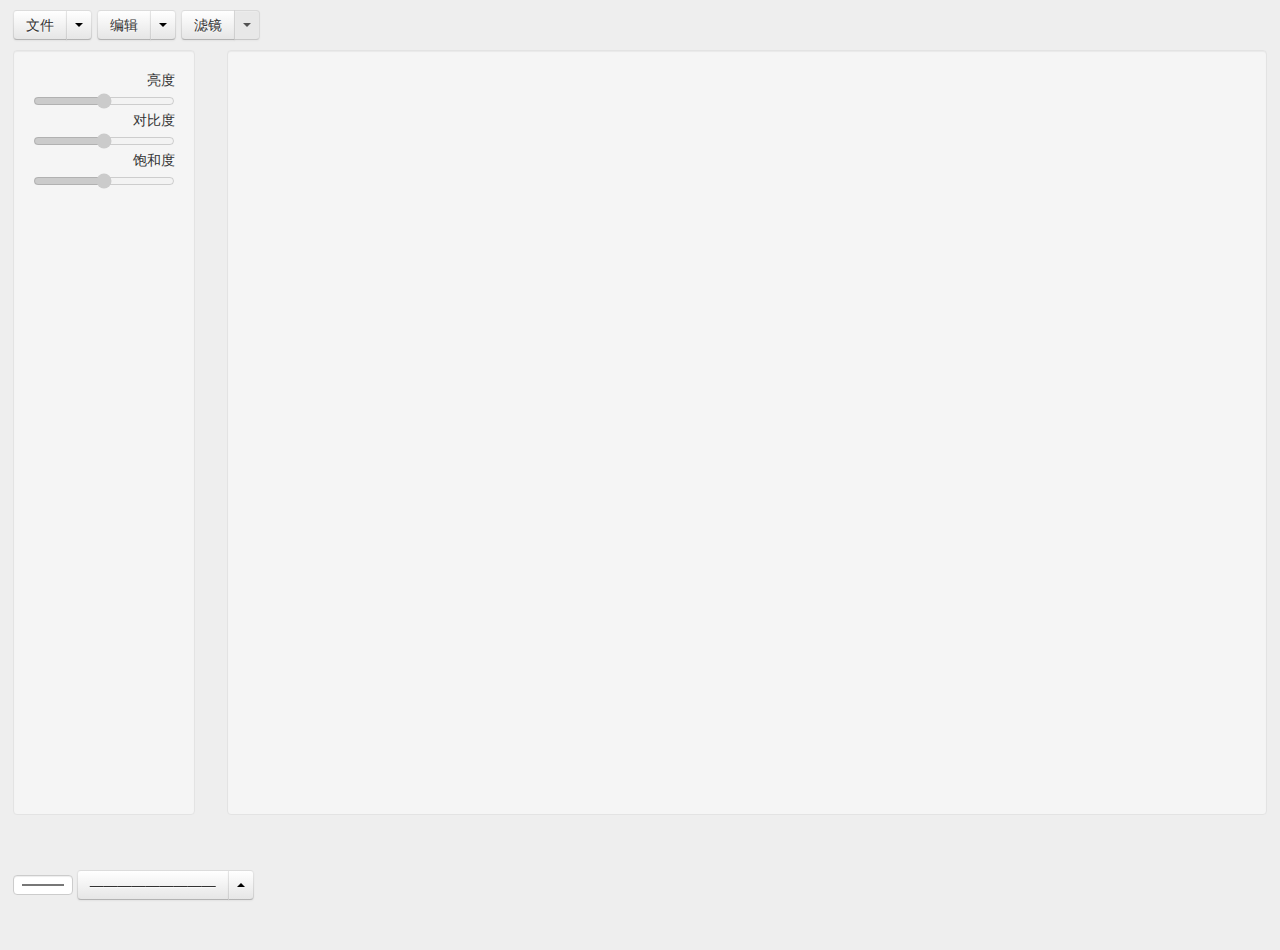
<file: index.html>
<!DOCTYPE html>
<html lang="en">
    <head>
        <meta charset="utf-8">
        <title>gyy的毕业设计</title>
        <meta name="viewport" content="width=device-width, initial-scale=1.0">
        <meta name="description" content="">
        <meta name="author" content="">

        <!-- Le styles -->
        <script src="js/less-1.3.3.min.js"></script>
        <link href="css/bootstrap.css" rel="stylesheet">
        <link href="css/bootstrap-responsive.css" rel="stylesheet">
        <!--<link href="css/jPicker-1.1.6.css" rel="stylesheet">-->
        <!--<link href="jPicker.css" rel="stylesheet">-->
        <style>
            html,body{height: 100%;background-color: #eeeeee;overflow: hidden;}
            .row-fluid{height: 100%;}
            .container{width: 98%;height: 100%;}
            .menuBar{}
            .toolBar {overflow: auto;height: 85%;}
            .canvasBox{overflow: auto;height:85%;padding: 0;position: relative;}
            .statusBar{left:auto;right:auto;width: 90%;height: 30px;}
            input[type="file"]{opacity: 0;position: absolute;left: 0;top: 0;height: 25px;}
            input[type="color"]{width: 60px;}
            .close{font-family: "Helvetica Neue", Helvetica, Arial, sans-serif;}
            canvas{position: absolute;}
            .newFileTable {margin: 30px 0 0 0;width: 100%;}
            .modal-body{text-align: left;}
            .modal-body table tr{vertical-align: top;}
            tbody {display: table-row-group;vertical-align: middle;border-color: inherit;}
            .newFileTable .labelTD {width: 33%;text-align: right;line-height: 24px;}
            .modal-body table td {text-align: left;font-weight: normal;font-size: 14px;}
            .newFileTable tr {height: 30px;}
            .newFileTable .formTD {text-align: left;padding-left: 15px;vertical-align: middle;}

            .newFileTable .formTD select {width: 110px;height: 23px;padding: 0;}
            .newCanvasModalEntry {width: 120px;height: 30px;background-color: white;position: relative;}
            .newFileTable .formTD .newFileTextEntry {background-color: #fff;width: 90px;height: 21px;padding: 0;}
            .newCanvasEntryLabel {font-size: 11px;color: #707F75;margin: 2px 10px 0 10px;position: absolute;top: 0;right: 0;}
            .maxSizePrint {margin-top: 10px;font-size: 10px;color: #80988A;margin-left: 17%;}
            .statusBar .lineWidth{margin-bottom: 10px;}
            #colorBox{display: inline-block;}
            input[type="range"]{width:142px;}
            .control{text-align: right;}
        </style>

        <!-- Le HTML5 shim, for IE6-8 support of HTML5 elements -->
        <!--[if lt IE 9]>
        <![endif]-->

        <!-- Le fav and touch icons -->
    </head>

    <body>

        <div class="container">

            <div class="btn-toolbar menuBar">
                <div class="btn-group dropdown">
                    <button class="btn">文件</button>
                    <button class="btn dropdown-toggle" data-toggle="dropdown"><span class="caret"></span></button>
                    <ul class="dropdown-menu">
                        <li><a href="#">打开图片<input type="file" name="file" id="file" size="20"/></a></li>
                        <li><a data-toggle="modal" href="#chooseCanvas"  data-keyboard="true" data-backdrop="static">新建图层</a></li>
                        <li><a href="#">退出</a></li>
                        <li class="divider"></li>
                        <li><a href="#">保存</a></li>
                    </ul>
                </div><!-- /btn-group -->
                    <div class="btn-group dropdown">
                        <button class="btn">编辑</button>
                        <button class="btn dropdown-toggle" data-toggle="dropdown"><span class="caret"></span></button>
                        <ul class="dropdown-menu">
                            <li><a href="#">撤消</a></li>
                            <li><a href="#">恢复</a></li>
                            <li><a href="#">复制</a></li>
                            <li><a href="#">剪切</a></li>
                            <li><a href="#">粘贴</a></li>
                            <li><a href="#">选择</a></li>
                        </ul>
                    </div><!-- /btn-group -->

                <div class="btn-group dropdown filter">
                    <button class="btn filterName">滤镜</button>
                    <button class="btn dropdown-toggle disabled" data-toggle="dropdown"><span class="caret"></span></button>
                    <ul class="dropdown-menu">
                        <li><a href="#" id="original">原图</a></li>
                        <li><a href="#" id="opposition">底片效果</a></li>
                        <li><a href="#" id="greyScale">黑白效果</a></li>
                        <li><a href="#" id="binarization">二值化</a></li>
                        <li><a href="#" id="gaussianBlur">高斯模糊</a></li>
                        <li><a href="#" id="sketch">素描效果</a></li>
                        <li><a href="#" id="sharp">锐化</a></li>
                        <li><a href="#" id="sobel">Sobel</a></li>
                        <li><a href="#" id="virus">virus</a></li>
                    </ul>
                </div><!-- /btn-group -->

            </div><!-- /btn-toolbar -->
            <div class="row-fluid clearfix">
                <div class="span2 toolBar well">
                    <div class="control">
                        亮度<input type="range" min="-1" max="1" step="0.01" class="brightness" disabled=true/>
                        对比度<input type="range" min="-1" max="1" step="0.01" class="contrast" disabled=true />
                        饱和度<input type="range" min="-1" max="1" step="0.01" class="saturation" disabled=true />
                    </div>
                </div>
                <div class="span10 canvasBox well">
                    <canvas id="photo"></canvas>
                </div>
            </div>
            <div class="navbar-fixed-bottom statusBar">
                <div id="colorBox"><input type="color"></div>
                <div class="btn-group dropup lineWidth">
                    <button class="btn">—————————</button>
                    <button class="btn dropdown-toggle" data-toggle="dropdown"><span class="caret"></span></button>
                    <ul class="dropdown-menu">
                        <li><a href="#">___________</a></li>
                        <li><a href="#">===========</a></li>
                        <li><a href="#">-----------</a></li>
                        <li><a href="#">……………………………</a></li>
                    </ul>
                </div><!-- /btn-group -->
            </div>
        </div> <!-- /container -->
        <div class="modal fade hide in alert-error" id="alertError">
            <div class="modal-header">
                <a class="close" data-dismiss="modal">×</a>
                <h3>FAIL!</h3>
            </div>
            <div class="modal-body"></div>
        </div>
        <div id="chooseCanvas" class="modal hide fade in">
            <div class="modal-header">
                <a class="close" data-dismiss="modal">×</a>
                <h3>New File</h3>
            </div>
            <div class="modal-body">
                <table class="newFileTable">
                    <tbody><tr>
                        <td class="labelTD">Preset sizes</td>
                        <td class="formTD">
                            <select class="customSizeSelect">
                                <option rel="0" selected="true" value="">Custom</option>
                                <option rel="500" value="500x400">500×400</option>
                                <option rel="500" value="500x500">500×500</option>
                                <option rel="667" value="667x500">667×500</option>
                                <option rel="800" value="800x800">800×800</option>
                                <option rel="1000" value="1000x800">1000×800</option>
                                <option rel="1024" value="1024x768">1024×768</option>
                                <option rel="1280" value="1280x800">1280×800</option>
                                <option rel="1600" value="1600x900" style="display: none;">1600×900</option>
                                <option rel="1600" value="1600x1600" style="display: none;">1600×1600</option>
                            </select>
                        </td>
                    </tr>
                    <tr>
                        <td class="labelTD">Width</td>
                        <td class="formTD">
                            <div class="newCanvasModalEntry">
                                <input type="text" class="widthEntry newFileTextEntry" maxlength="5" placeholder="989">
                                <div class="newCanvasEntryLabel">PX</div>
                            </div>
                        </td>
                    </tr>
                    <tr>
                        <td class="labelTD">Height</td>
                        <td class="formTD">
                            <div class="newCanvasModalEntry">
                                <input type="text" class="heightEntry newFileTextEntry" maxlength="5" placeholder="445">
                                <div class="newCanvasEntryLabel">PX</div>
                            </div>
                        </td>
                    </tr>
                    <tr>
                        <td class="labelTD">Background</td>
                        <td class="formTD">
                            <select class="customBGSelect">
                                <option selected="true" value="white">White</option>
                                <option value="black">Black</option>
                                <option value="transparent">Transparent</option>
                            </select>
                        </td>
                    </tr>
                    <tr>
                        <td colspan="2">
                            <div class="maxSizePrint">Maximum canvas size: 2000×2000px</div>
                        </td>
                    </tr>
                    </tbody></table>
            </div>
            <div class="modal-footer">
                <a href="#" class="btn" data-dismiss="modal">取消</a>
                <a href="#" class="btn btn-primary" data-dismiss="modal">确定</a>
            </div>
        </div>
        <!-- Le javascript
        ================================================== -->
        <!-- Placed at the end of the document so the pages load faster -->
        <script src="js/jquery.js"></script>
        <script src="js/bootstrap.js"></script>
        <script src="js/gyy.js"></script>
    </body>
</html>
</file>
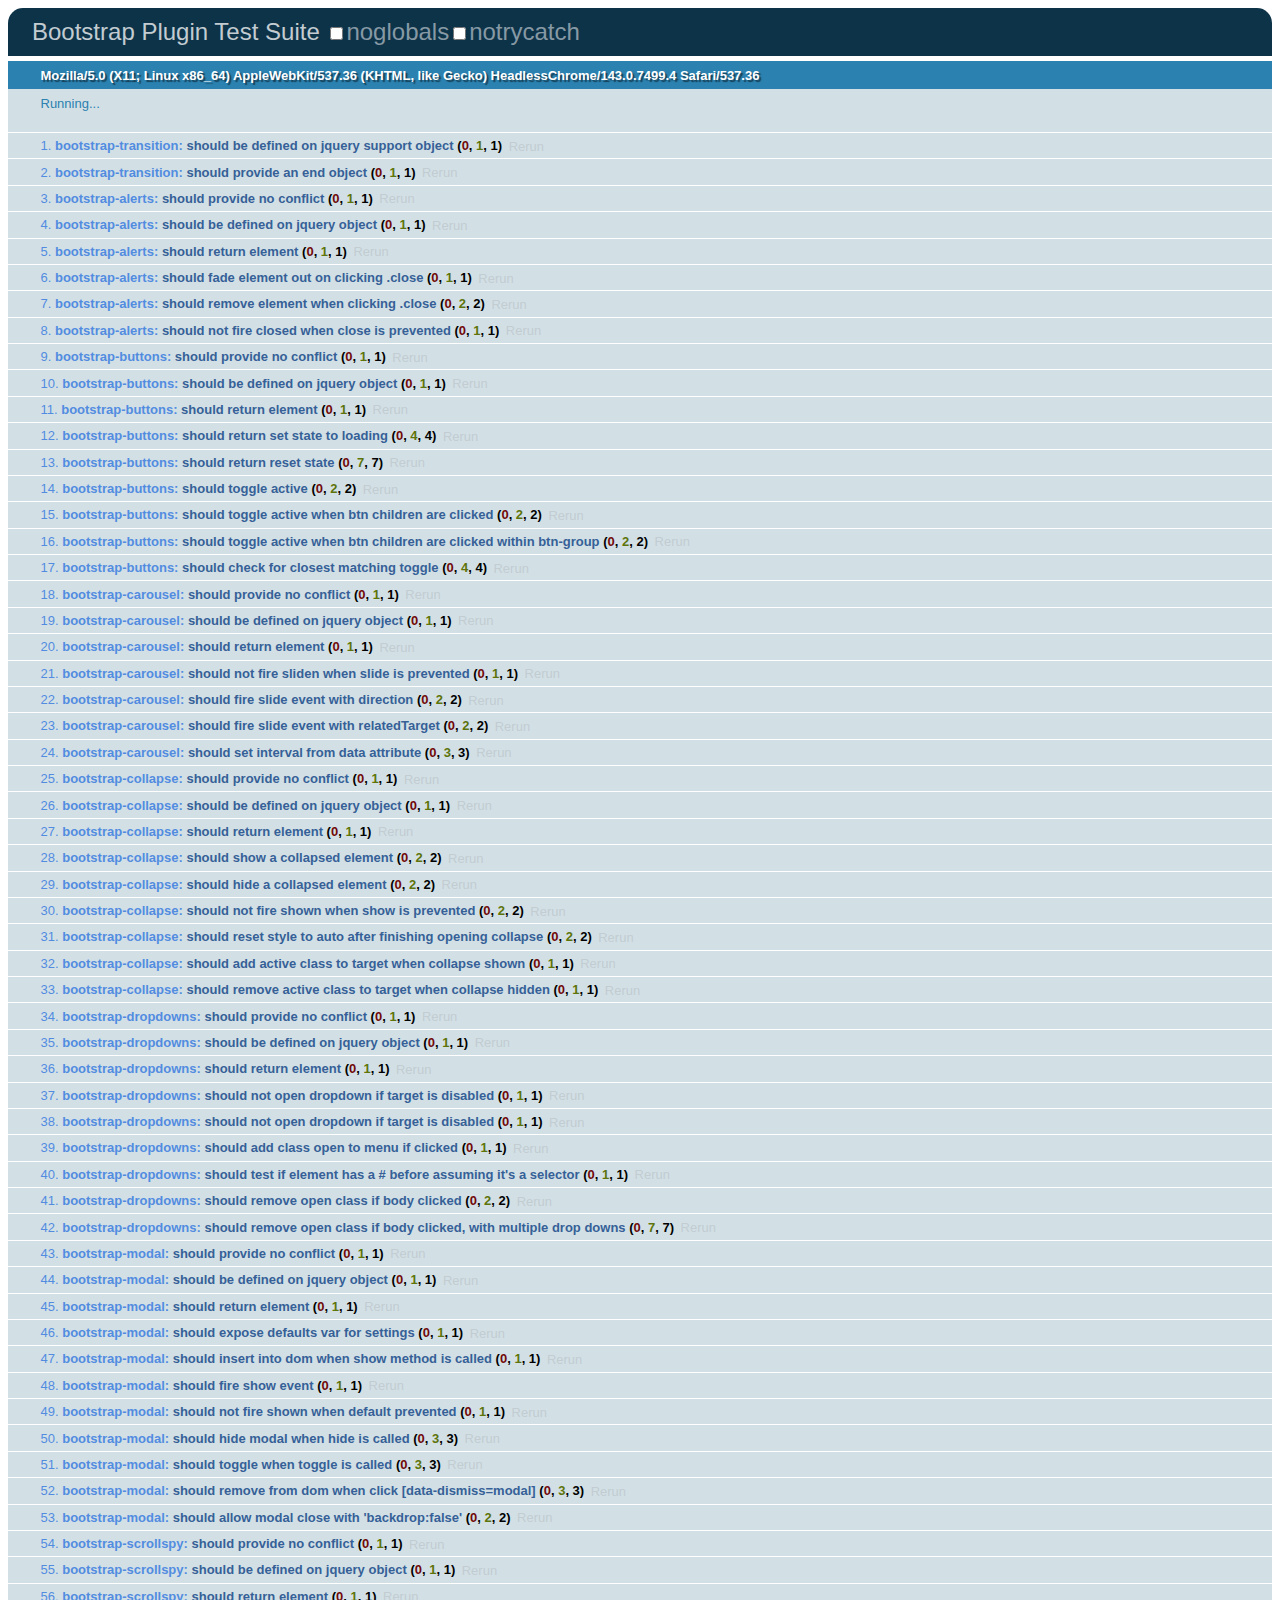
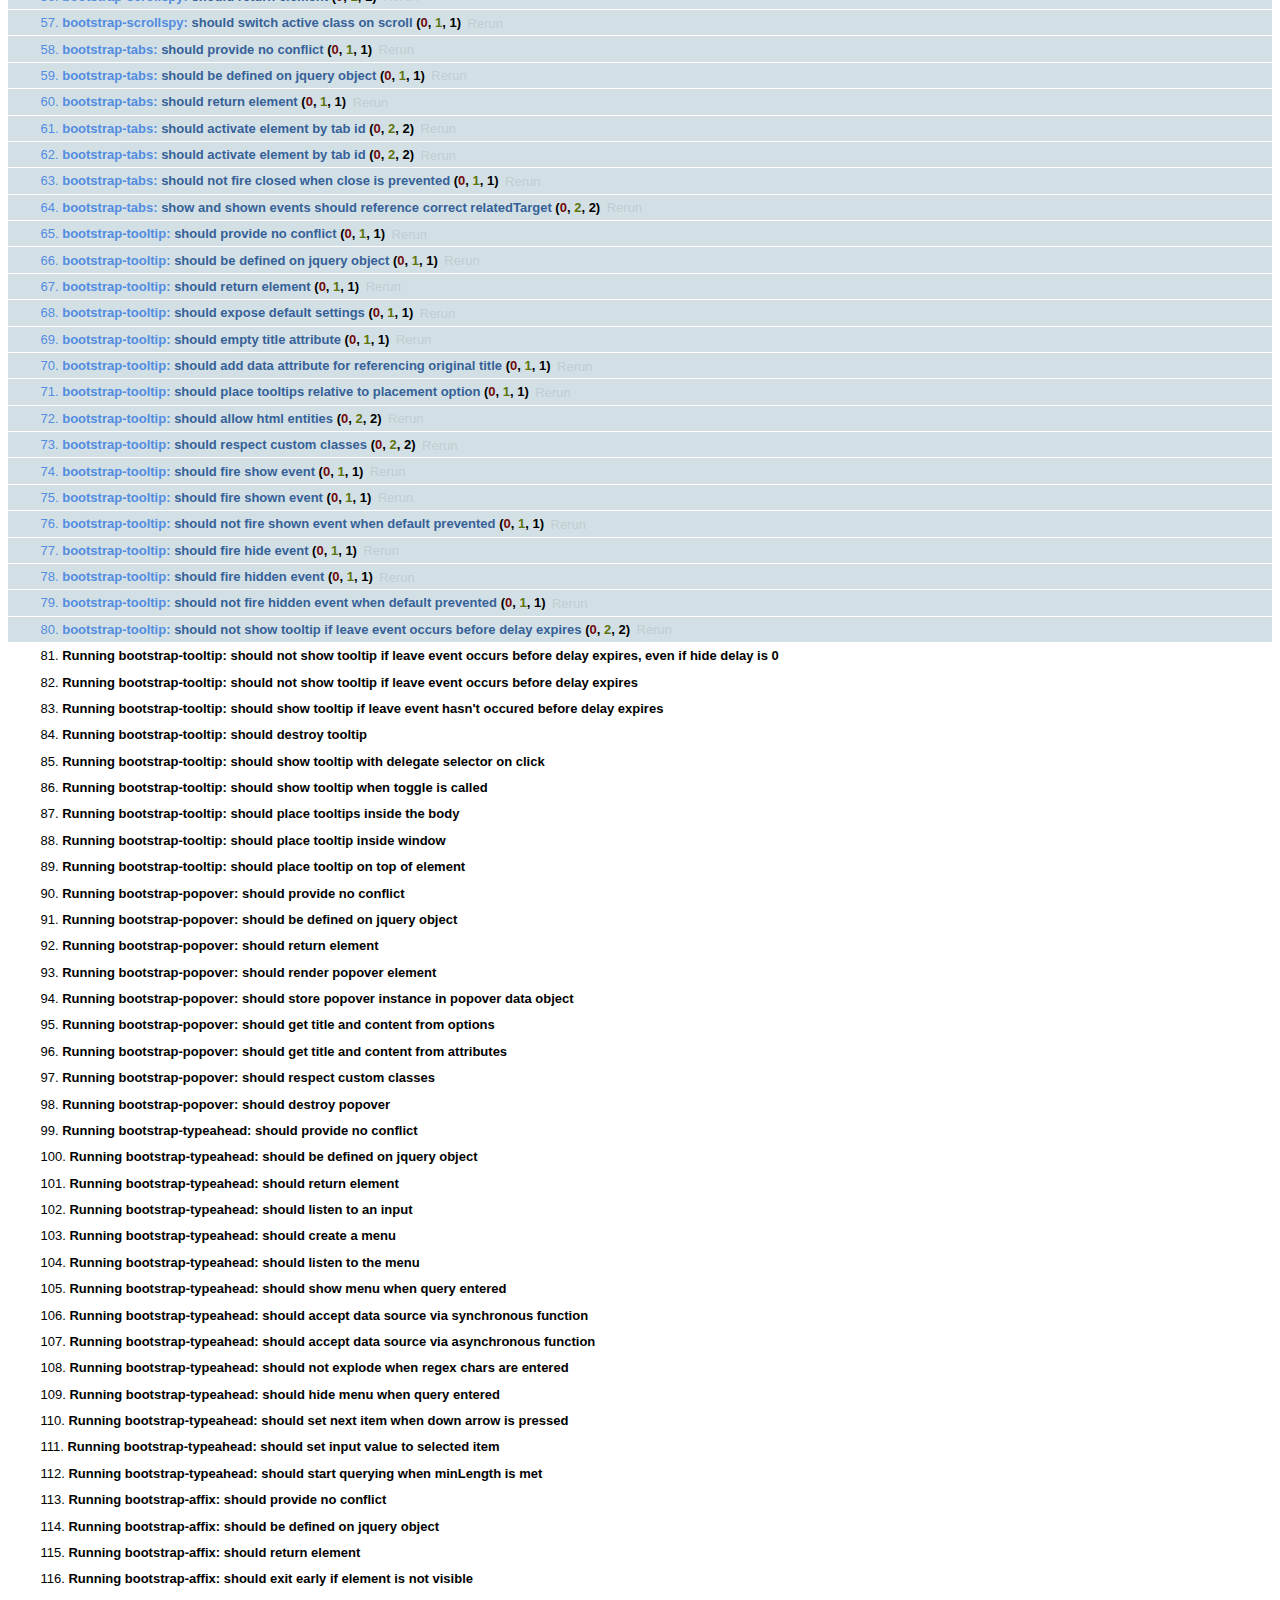
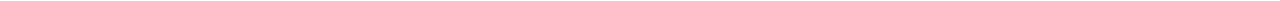
<file: js/tests/index.html>
<!DOCTYPE HTML>
<html>
<head>
  <title>Bootstrap Plugin Test Suite</title>

  <!-- jquery -->
  <!--<script src="http://code.jquery.com/jquery-1.7.min.js"></script>-->
  <script src="vendor/jquery.js"></script>

  <!-- qunit -->
  <link rel="stylesheet" href="vendor/qunit.css" type="text/css" media="screen" />
  <script src="vendor/qunit.js"></script>

  <!-- phantomjs logging script-->
  <script src="unit/bootstrap-phantom.js"></script>

  <!--  plugin sources -->
  <script src="../../js/bootstrap-transition.js"></script>
  <script src="../../js/bootstrap-alert.js"></script>
  <script src="../../js/bootstrap-button.js"></script>
  <script src="../../js/bootstrap-carousel.js"></script>
  <script src="../../js/bootstrap-collapse.js"></script>
  <script src="../../js/bootstrap-dropdown.js"></script>
  <script src="../../js/bootstrap-modal.js"></script>
  <script src="../../js/bootstrap-scrollspy.js"></script>
  <script src="../../js/bootstrap-tab.js"></script>
  <script src="../../js/bootstrap-tooltip.js"></script>
  <script src="../../js/bootstrap-popover.js"></script>
  <script src="../../js/bootstrap-typeahead.js"></script>
  <script src="../../js/bootstrap-affix.js"></script>

  <!-- unit tests -->
  <script src="unit/bootstrap-transition.js"></script>
  <script src="unit/bootstrap-alert.js"></script>
  <script src="unit/bootstrap-button.js"></script>
  <script src="unit/bootstrap-carousel.js"></script>
  <script src="unit/bootstrap-collapse.js"></script>
  <script src="unit/bootstrap-dropdown.js"></script>
  <script src="unit/bootstrap-modal.js"></script>
  <script src="unit/bootstrap-scrollspy.js"></script>
  <script src="unit/bootstrap-tab.js"></script>
  <script src="unit/bootstrap-tooltip.js"></script>
  <script src="unit/bootstrap-popover.js"></script>
  <script src="unit/bootstrap-typeahead.js"></script>
  <script src="unit/bootstrap-affix.js"></script>
</head>
<body>
  <div>
    <h1 id="qunit-header">Bootstrap Plugin Test Suite</h1>
    <h2 id="qunit-banner"></h2>
    <h2 id="qunit-userAgent"></h2>
    <ol id="qunit-tests"></ol>
    <div id="qunit-fixture"></div>
  </div>
</body>
</html>
</file>
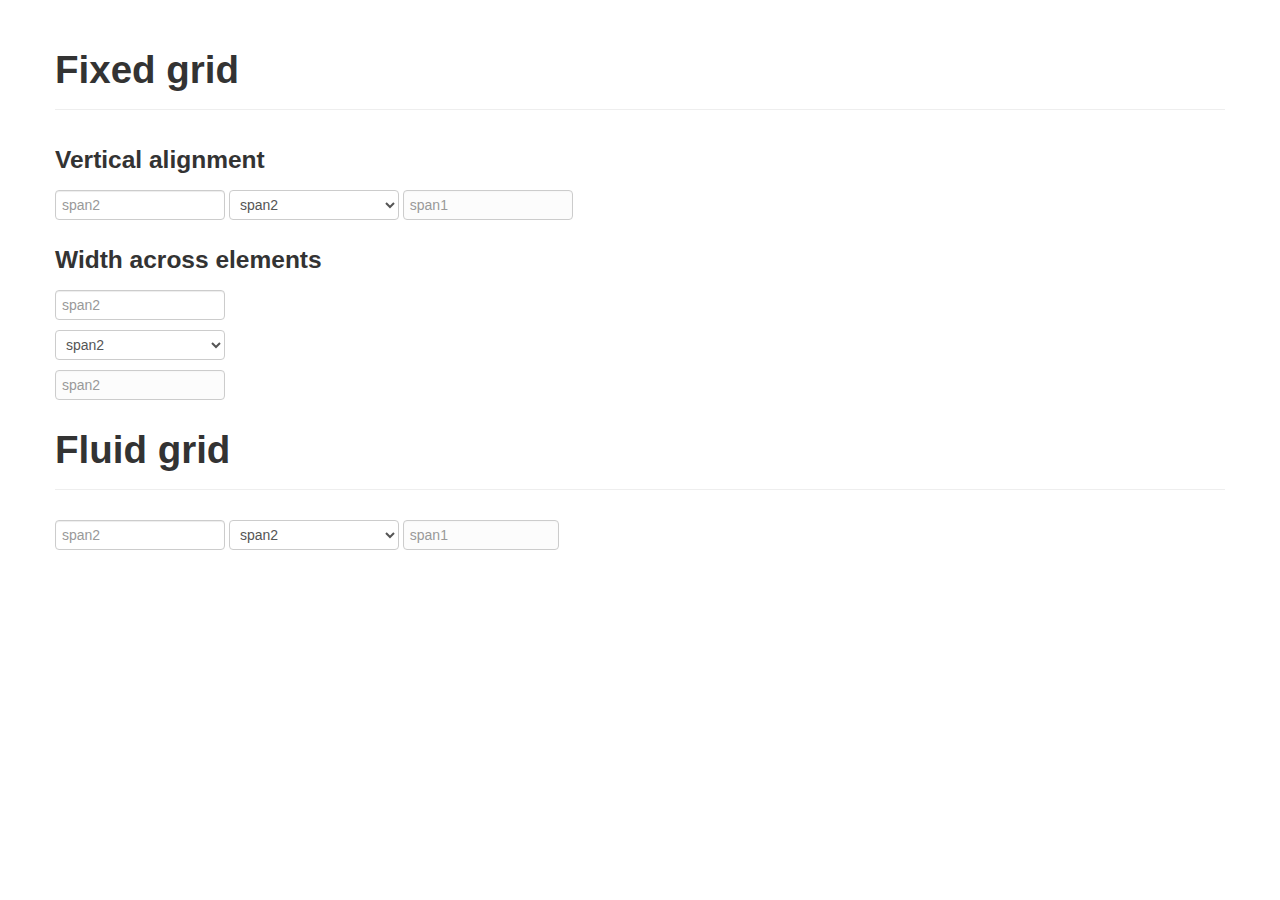
<file: css/tests/forms-responsive.html>
<!DOCTYPE html>
<html lang="en">
  <head>
    <meta charset="utf-8">
    <title>Bootstrap, from Twitter</title>
    <meta name="viewport" content="width=device-width, initial-scale=1.0">
    <meta name="description" content="">
    <meta name="author" content="">

    <!-- Le styles -->
    <link href="../bootstrap.css" rel="stylesheet">
    <link href="../bootstrap-responsive.css" rel="stylesheet">
    <style>
      body {
        padding-top: 30px;
        padding-bottom: 30px;
      }
    </style>

    <!-- Le HTML5 shim, for IE6-8 support of HTML5 elements -->
    <!--[if lt IE 9]>
      <script src="http://html5shim.googlecode.com/svn/trunk/html5.js"></script>
    <![endif]-->

    <!-- Le fav and touch icons -->
    <link rel="apple-touch-icon-precomposed" sizes="144x144" href="../../docs/assets/ico/apple-touch-icon-144-precomposed.png">
    <link rel="apple-touch-icon-precomposed" sizes="114x114" href="../../docs/assets/ico/apple-touch-icon-114-precomposed.png">
      <link rel="apple-touch-icon-precomposed" sizes="72x72" href="../../docs/assets/ico/apple-touch-icon-72-precomposed.png">
                    <link rel="apple-touch-icon-precomposed" href="../../docs/assets/ico/apple-touch-icon-57-precomposed.png">
                                   <link rel="shortcut icon" href="../../docs/assets/ico/favicon.png">
  </head>

  <body>

    <form class="container">

      <div class="page-header">
        <h1>Fixed grid</h1>
      </div>

      <h3>Vertical alignment</h3>
      <input type="text" class="span2" placeholder="span2">
      <select class="span2"><option>span2</option></select>
      <span class="uneditable-input span2">span1</span>

      <h3>Width across elements</h3>
      <div>
        <input type="text" class="span2" placeholder="span2">
      </div>
      <div>
        <select class="span2"><option>span2</option></select>
      </div>
      <div>
        <span class="uneditable-input span2">span2</span>
      </div>


      <div class="page-header">
        <h1>Fluid grid</h1>
      </div>

      <div class="row-fluid">
        <input type="text" class="span2" placeholder="span2">
        <select class="span2"><option>span2</option></select>
        <span class="uneditable-input span2">span1</span>
      </div>

    </form> <!-- /container -->

  </body>
</html>
</file>
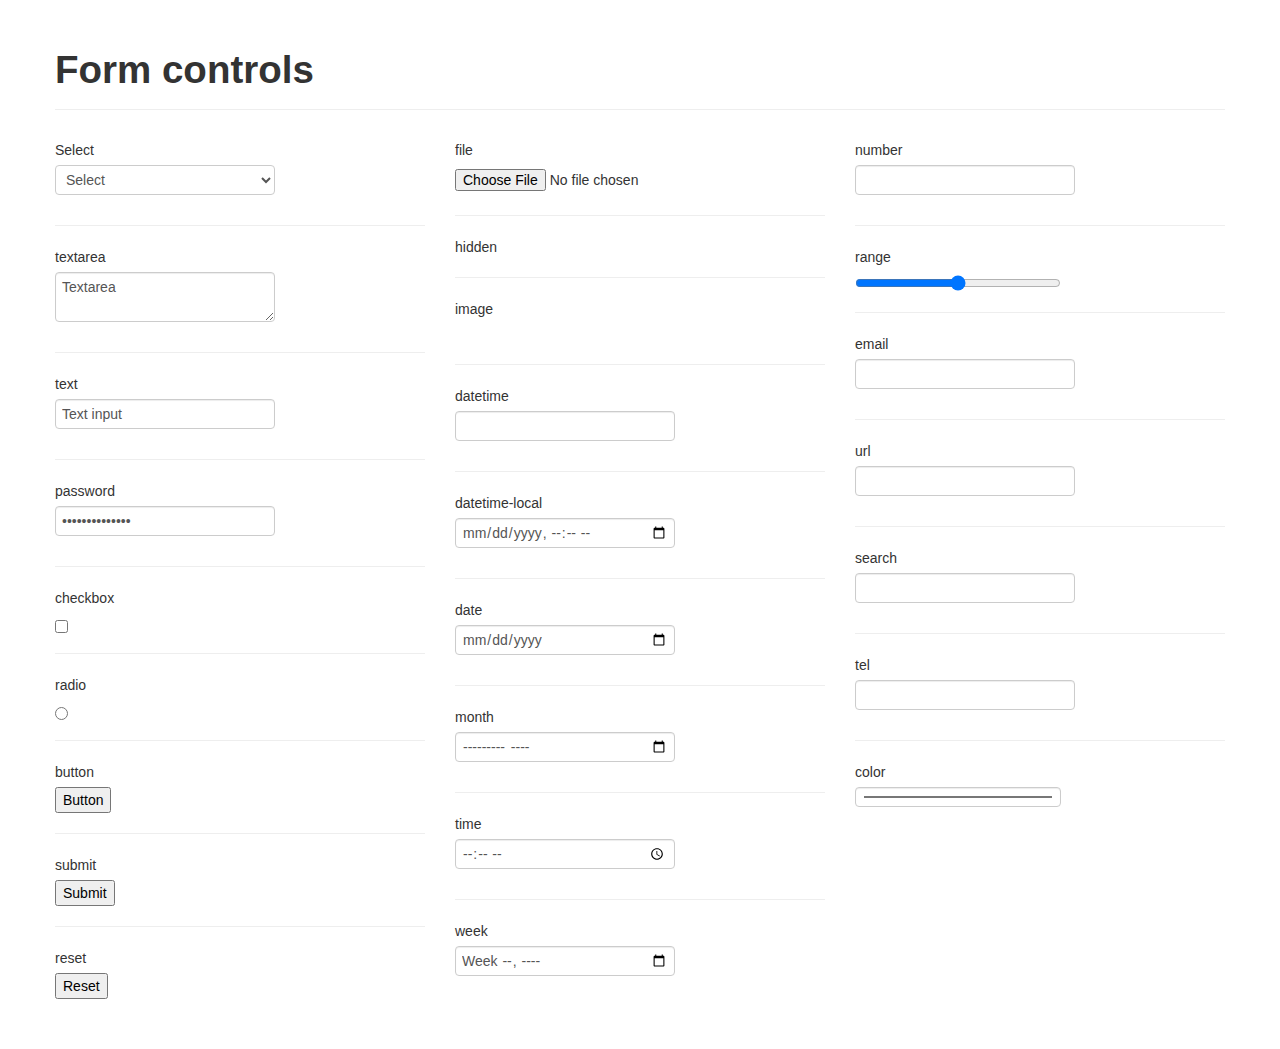
<file: css/tests/forms.html>
<!DOCTYPE html>
<html lang="en">
  <head>
    <meta charset="utf-8">
    <title>Bootstrap, from Twitter</title>
    <meta name="viewport" content="width=device-width, initial-scale=1.0">
    <meta name="description" content="">
    <meta name="author" content="">

    <!-- Le styles -->
    <link href="../bootstrap.css" rel="stylesheet">
    <link href="../bootstrap-responsive.css" rel="stylesheet">
    <style>
      body {
        padding-top: 30px;
        padding-bottom: 30px;
      }
    </style>

    <!-- Le HTML5 shim, for IE6-8 support of HTML5 elements -->
    <!--[if lt IE 9]>
      <script src="http://html5shim.googlecode.com/svn/trunk/html5.js"></script>
    <![endif]-->

    <!-- Le fav and touch icons -->
    <link rel="shortcut icon" href="../../docs/assets/ico/favicon.ico">
    <link rel="apple-touch-icon-precomposed" sizes="144x144" href="../../docs/assets/ico/apple-touch-icon-144-precomposed.png">
    <link rel="apple-touch-icon-precomposed" sizes="114x114" href="../../docs/assets/ico/apple-touch-icon-114-precomposed.png">
    <link rel="apple-touch-icon-precomposed" sizes="72x72" href="../../docs/assets/ico/apple-touch-icon-72-precomposed.png">
    <link rel="apple-touch-icon-precomposed" href="../../docs/assets/ico/apple-touch-icon-57-precomposed.png">
  </head>

  <body>

    <form class="container">

      <div class="page-header">
        <h1>Form controls</h1>
      </div>

      <div class="row">
        <div class="span4">

          <label>Select</label>
          <select>
            <option>Select</option>
            <option>Option 2</option>
            <option>Option 3</option>
          </select>

          <hr>

          <label>textarea</label>
          <textarea>Textarea</textarea>

          <hr>

          <label>text</label>
          <input type="text" value="Text input">

          <hr>

          <label>password</label>
          <input type="password" value="Password input">

          <hr>

          <label>checkbox</label>
          <input type="checkbox" value="">

          <hr>

          <label>radio</label>
          <input type="radio" value="">

          <hr>

          <label>button</label>
          <input type="button" value="Button">

          <hr>

          <label>submit</label>
          <input type="submit" value="Submit">

          <hr>

          <label>reset</label>
          <input type="reset" value="Reset">

        </div><!-- /span4 -->
        <div class="span4">

          <label>file</label>
          <input type="file" value="">

          <hr>

          <label>hidden</label>
          <input type="hidden" value="hidden">

          <hr>

          <label>image</label>
          <input type="image" value="">

          <hr>

          <label>datetime</label>
          <input type="datetime" value="">

          <hr>

          <label>datetime-local</label>
          <input type="datetime-local" value="">

          <hr>

          <label>date</label>
          <input type="date" value="">

          <hr>

          <label>month</label>
          <input type="month" value="">

          <hr>

          <label>time</label>
          <input type="time" value="">

          <hr>

          <label>week</label>
          <input type="week" value="">

        </div><!-- /span4 -->
        <div class="span4">

          <label>number</label>
          <input type="number" value="">

          <hr>

          <label>range</label>
          <input type="range" value="">

          <hr>

          <label>email</label>
          <input type="email" value="">

          <hr>

          <label>url</label>
          <input type="url" value="">

          <hr>

          <label>search</label>
          <input type="search" value="">

          <hr>

          <label>tel</label>
          <input type="tel" value="">

          <hr>

          <label>color</label>
          <input type="color" value="">

        </div><!-- /span4 -->
      </div><!-- /row -->

    </form> <!-- /container -->

  </body>
</html>
</file>
<file: js/tests/vendor/qunit.css>
/**
 * QUnit - A JavaScript Unit Testing Framework
 *
 * http://docs.jquery.com/QUnit
 *
 * Copyright (c) 2012 John Resig, Jörn Zaefferer
 * Dual licensed under the MIT (MIT-LICENSE.txt)
 * or GPL (GPL-LICENSE.txt) licenses.
 */

/** Font Family and Sizes */

#qunit-tests, #qunit-header, #qunit-banner, #qunit-testrunner-toolbar, #qunit-userAgent, #qunit-testresult {
	font-family: "Helvetica Neue Light", "HelveticaNeue-Light", "Helvetica Neue", Calibri, Helvetica, Arial, sans-serif;
}

#qunit-testrunner-toolbar, #qunit-userAgent, #qunit-testresult, #qunit-tests li { font-size: small; }
#qunit-tests { font-size: smaller; }


/** Resets */

#qunit-tests, #qunit-tests ol, #qunit-header, #qunit-banner, #qunit-userAgent, #qunit-testresult {
	margin: 0;
	padding: 0;
}


/** Header */

#qunit-header {
	padding: 0.5em 0 0.5em 1em;

	color: #8699a4;
	background-color: #0d3349;

	font-size: 1.5em;
	line-height: 1em;
	font-weight: normal;

	border-radius: 15px 15px 0 0;
	-moz-border-radius: 15px 15px 0 0;
	-webkit-border-top-right-radius: 15px;
	-webkit-border-top-left-radius: 15px;
}

#qunit-header a {
	text-decoration: none;
	color: #c2ccd1;
}

#qunit-header a:hover,
#qunit-header a:focus {
	color: #fff;
}

#qunit-banner {
	height: 5px;
}

#qunit-testrunner-toolbar {
	padding: 0.5em 0 0.5em 2em;
	color: #5E740B;
	background-color: #eee;
}

#qunit-userAgent {
	padding: 0.5em 0 0.5em 2.5em;
	background-color: #2b81af;
	color: #fff;
	text-shadow: rgba(0, 0, 0, 0.5) 2px 2px 1px;
}


/** Tests: Pass/Fail */

#qunit-tests {
	list-style-position: inside;
}

#qunit-tests li {
	padding: 0.4em 0.5em 0.4em 2.5em;
	border-bottom: 1px solid #fff;
	list-style-position: inside;
}

#qunit-tests.hidepass li.pass, #qunit-tests.hidepass li.running  {
	display: none;
}

#qunit-tests li strong {
	cursor: pointer;
}

#qunit-tests li a {
	padding: 0.5em;
	color: #c2ccd1;
	text-decoration: none;
}
#qunit-tests li a:hover,
#qunit-tests li a:focus {
	color: #000;
}

#qunit-tests ol {
	margin-top: 0.5em;
	padding: 0.5em;

	background-color: #fff;

	border-radius: 15px;
	-moz-border-radius: 15px;
	-webkit-border-radius: 15px;

	box-shadow: inset 0px 2px 13px #999;
	-moz-box-shadow: inset 0px 2px 13px #999;
	-webkit-box-shadow: inset 0px 2px 13px #999;
}

#qunit-tests table {
	border-collapse: collapse;
	margin-top: .2em;
}

#qunit-tests th {
	text-align: right;
	vertical-align: top;
	padding: 0 .5em 0 0;
}

#qunit-tests td {
	vertical-align: top;
}

#qunit-tests pre {
	margin: 0;
	white-space: pre-wrap;
	word-wrap: break-word;
}

#qunit-tests del {
	background-color: #e0f2be;
	color: #374e0c;
	text-decoration: none;
}

#qunit-tests ins {
	background-color: #ffcaca;
	color: #500;
	text-decoration: none;
}

/*** Test Counts */

#qunit-tests b.counts                       { color: black; }
#qunit-tests b.passed                       { color: #5E740B; }
#qunit-tests b.failed                       { color: #710909; }

#qunit-tests li li {
	margin: 0.5em;
	padding: 0.4em 0.5em 0.4em 0.5em;
	background-color: #fff;
	border-bottom: none;
	list-style-position: inside;
}

/*** Passing Styles */

#qunit-tests li li.pass {
	color: #5E740B;
	background-color: #fff;
	border-left: 26px solid #C6E746;
}

#qunit-tests .pass                          { color: #528CE0; background-color: #D2E0E6; }
#qunit-tests .pass .test-name               { color: #366097; }

#qunit-tests .pass .test-actual,
#qunit-tests .pass .test-expected           { color: #999999; }

#qunit-banner.qunit-pass                    { background-color: #C6E746; }

/*** Failing Styles */

#qunit-tests li li.fail {
	color: #710909;
	background-color: #fff;
	border-left: 26px solid #EE5757;
	white-space: pre;
}

#qunit-tests > li:last-child {
	border-radius: 0 0 15px 15px;
	-moz-border-radius: 0 0 15px 15px;
	-webkit-border-bottom-right-radius: 15px;
	-webkit-border-bottom-left-radius: 15px;
}

#qunit-tests .fail                          { color: #000000; background-color: #EE5757; }
#qunit-tests .fail .test-name,
#qunit-tests .fail .module-name             { color: #000000; }

#qunit-tests .fail .test-actual             { color: #EE5757; }
#qunit-tests .fail .test-expected           { color: green;   }

#qunit-banner.qunit-fail                    { background-color: #EE5757; }


/** Result */

#qunit-testresult {
	padding: 0.5em 0.5em 0.5em 2.5em;

	color: #2b81af;
	background-color: #D2E0E6;

	border-bottom: 1px solid white;
}

/** Fixture */

#qunit-fixture {
	position: absolute;
	top: -10000px;
	left: -10000px;
}

/** Runoff */

#qunit-fixture {
  display:none;
}
</file>
